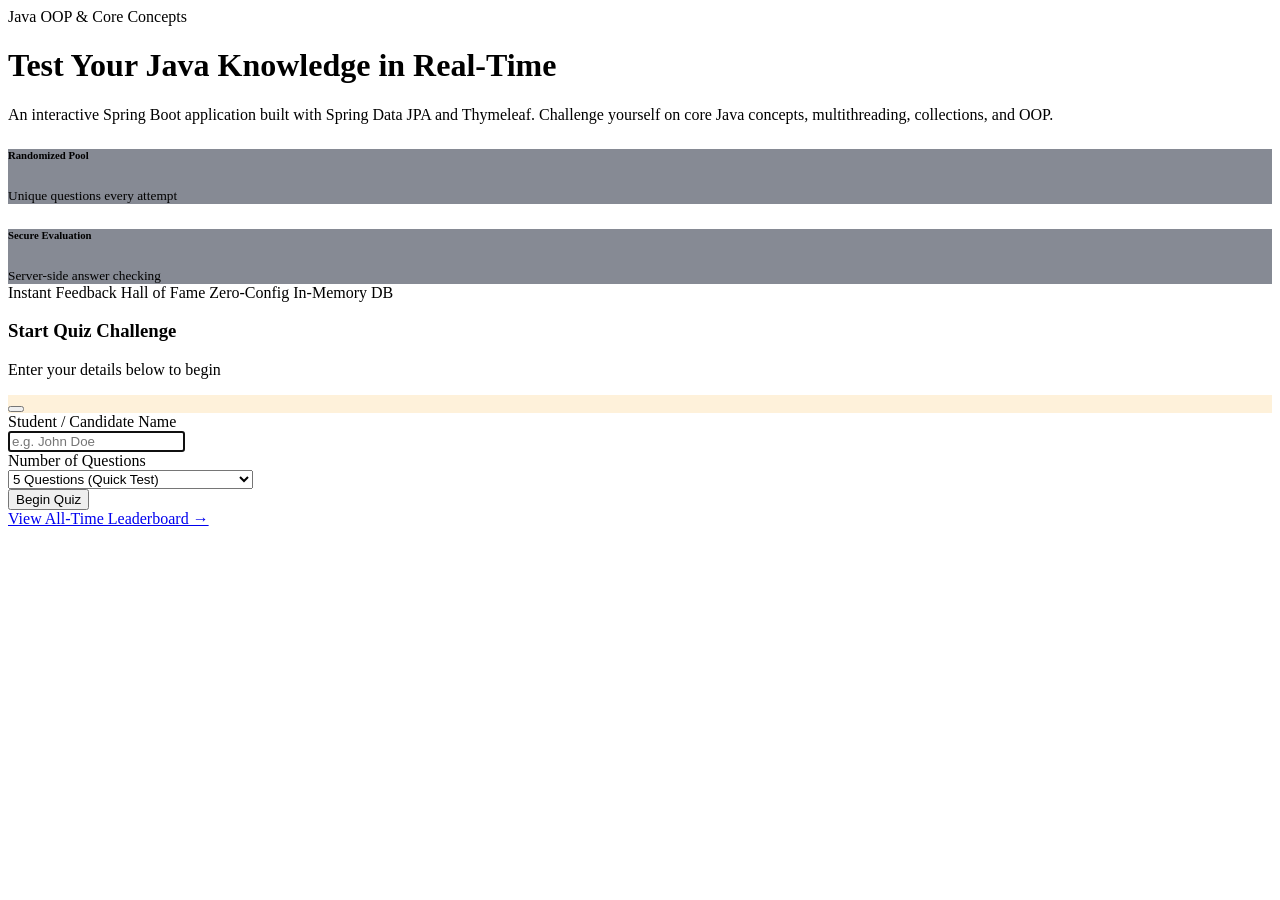
<file: src/main/resources/templates/index.html>
<!DOCTYPE html>
<html xmlns="http://www.w3.org/1999/xhtml" xmlns:th="http://www.thymeleaf.org">
<head>
    <meta charset="UTF-8">
    <meta name="viewport" content="width=device-width, initial-scale=1.0">
    <title>Java Quiz Pro - Spring Boot College Project</title>
    <div th:replace="~{navbar :: headerfiles}"></div>
</head>
<body>

    <!-- Navbar Fragment -->
    <div th:replace="~{navbar :: navbar}"></div>

    <!-- Main Content -->
    <main class="main-wrapper">
        <div class="container py-4">
            <div class="row align-items-center g-5">
                
                <!-- Left Hero Information -->
                <div class="col-lg-6">
                    <div class="pe-lg-4">
                        <span class="badge badge-pill-soft mb-3">
                            <i class="bi bi-patch-check-fill text-primary me-1"></i> Java OOP &amp; Core Concepts
                        </span>
                        <h1 class="display-5 fw-bold mb-3 text-white">
                            Test Your Java Knowledge in Real-Time
                        </h1>
                        <p class="lead text-muted mb-4">
                            An interactive Spring Boot application built with Spring Data JPA and Thymeleaf. Challenge yourself on core Java concepts, multithreading, collections, and OOP.
                        </p>

                        <div class="row g-3 mb-4">
                            <div class="col-sm-6">
                                <div class="p-3 rounded-3" style="background: rgba(15, 23, 42, 0.5); border: 1px solid var(--surface-border);">
                                    <div class="d-flex align-items-center gap-3">
                                        <div class="p-2 rounded-2 bg-primary bg-opacity-25 text-primary fs-4">
                                            <i class="bi bi-shuffle"></i>
                                        </div>
                                        <div>
                                            <h6 class="mb-0 text-white">Randomized Pool</h6>
                                            <small class="text-muted">Unique questions every attempt</small>
                                        </div>
                                    </div>
                                </div>
                            </div>
                            <div class="col-sm-6">
                                <div class="p-3 rounded-3" style="background: rgba(15, 23, 42, 0.5); border: 1px solid var(--surface-border);">
                                    <div class="d-flex align-items-center gap-3">
                                        <div class="p-2 rounded-2 bg-success bg-opacity-25 text-success fs-4">
                                            <i class="bi bi-shield-check"></i>
                                        </div>
                                        <div>
                                            <h6 class="mb-0 text-white">Secure Evaluation</h6>
                                            <small class="text-muted">Server-side answer checking</small>
                                        </div>
                                    </div>
                                </div>
                            </div>
                        </div>

                        <div class="d-flex align-items-center gap-3 text-muted small">
                            <span><i class="bi bi-check-circle-fill text-success me-1"></i> Instant Feedback</span>
                            <span><i class="bi bi-check-circle-fill text-success me-1"></i> Hall of Fame</span>
                            <span><i class="bi bi-check-circle-fill text-success me-1"></i> Zero-Config In-Memory DB</span>
                        </div>
                    </div>
                </div>

                <!-- Right Hero: Quiz Starter Form -->
                <div class="col-lg-6">
                    <div class="quiz-card p-4 p-md-5">
                        <div class="text-center mb-4">
                            <div class="d-inline-flex p-3 rounded-circle bg-primary bg-opacity-10 text-primary mb-3">
                                <i class="bi bi-lightning-charge-fill fs-2"></i>
                            </div>
                            <h3 class="fw-bold text-white mb-1">Start Quiz Challenge</h3>
                            <p class="text-muted small">Enter your details below to begin</p>
                        </div>

                        <!-- Flash Warning Message -->
                        <div th:if="${warning}" class="alert alert-warning alert-dismissible fade show border-0 d-flex align-items-center gap-2" role="alert" style="background: rgba(245, 158, 11, 0.15); color: #fcd34d;">
                            <i class="bi bi-exclamation-triangle-fill fs-5"></i>
                            <span th:text="${warning}"></span>
                            <button type="button" class="btn-close btn-close-white ms-auto" data-bs-dismiss="alert" aria-label="Close"></button>
                        </div>

                        <form th:action="@{/quiz}" method="POST">
                            <div class="mb-4">
                                <label for="usernameInput" class="form-label text-light fw-medium">Student / Candidate Name</label>
                                <div class="input-group">
                                    <span class="input-group-text bg-dark border-secondary text-muted">
                                        <i class="bi bi-person-fill"></i>
                                    </span>
                                    <input type="text" id="usernameInput" name="username" class="form-control bg-dark border-secondary text-white py-2" placeholder="e.g. John Doe" required autofocus>
                                </div>
                            </div>

                            <div class="mb-4">
                                <label for="questionCountSelect" class="form-label text-light fw-medium">Number of Questions</label>
                                <div class="input-group">
                                    <span class="input-group-text bg-dark border-secondary text-muted">
                                        <i class="bi bi-question-circle"></i>
                                    </span>
                                    <select id="questionCountSelect" name="questionCount" class="form-select bg-dark border-secondary text-white py-2">
                                        <option value="5" selected>5 Questions (Quick Test)</option>
                                        <option value="8">8 Questions (Standard Challenge)</option>
                                        <option value="10">10 Questions (Comprehensive Exam)</option>
                                    </select>
                                </div>
                            </div>

                            <button type="submit" class="btn btn-primary-custom w-100 py-3 d-flex align-items-center justify-content-center gap-2 fs-6">
                                <span>Begin Quiz</span>
                                <i class="bi bi-arrow-right-circle-fill fs-5"></i>
                            </button>
                        </form>

                        <div class="text-center mt-4">
                            <a href="/scoreboard" class="text-muted text-decoration-none small hover-link">
                                <i class="bi bi-trophy text-warning me-1"></i> View All-Time Leaderboard &rarr;
                            </a>
                        </div>
                    </div>
                </div>

            </div>
        </div>
    </main>

    <!-- Footer Fragment -->
    <div th:replace="~{footer :: footer}"></div>

    <!-- Bootstrap 5.3 JS -->
    <script src="https://cdn.jsdelivr.net/npm/bootstrap@5.3.3/dist/js/bootstrap.bundle.min.js"></script>
</body>
</html>
</file>
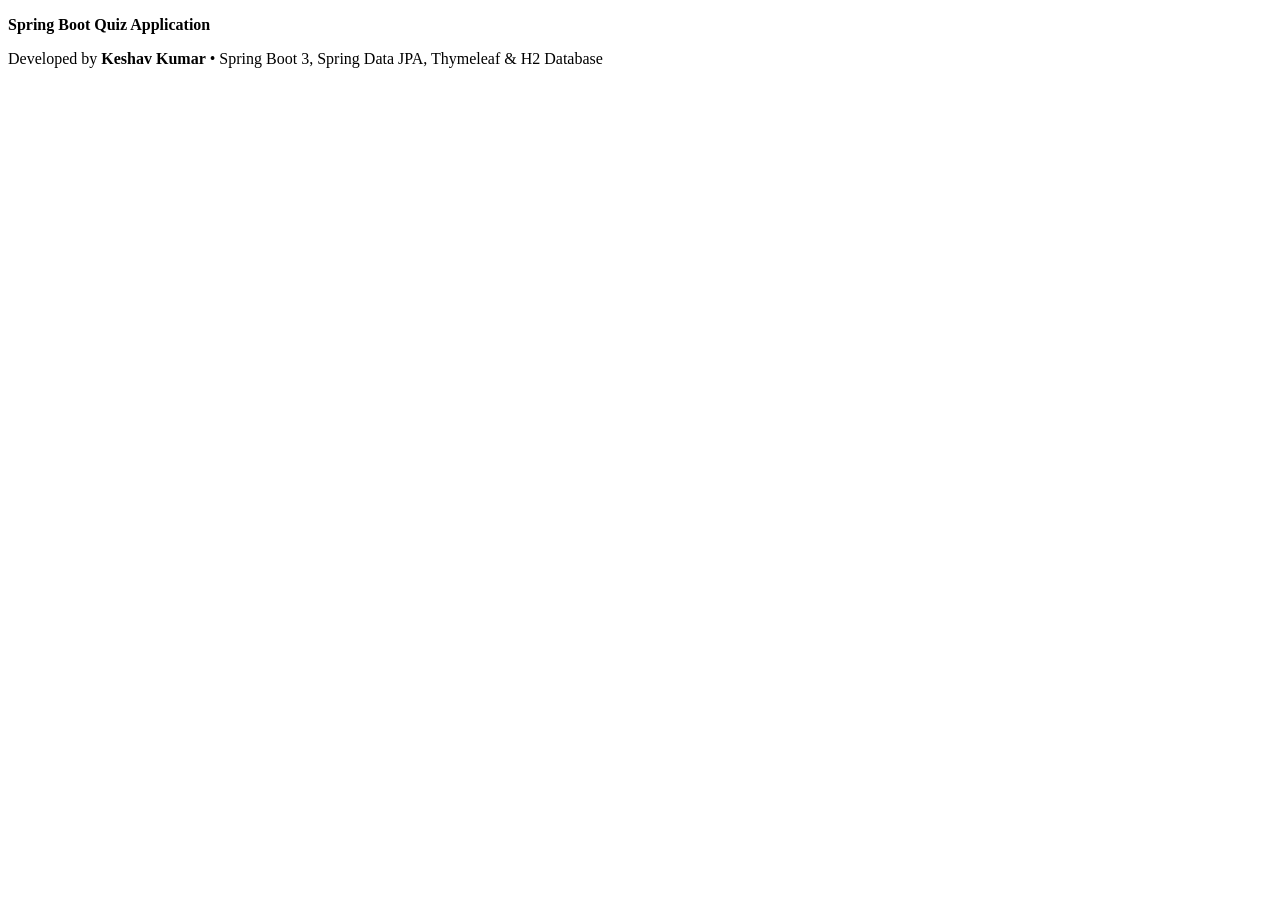
<file: src/main/resources/templates/footer.html>
<!DOCTYPE html>
<html xmlns="http://www.w3.org/1999/xhtml" xmlns:th="http://www.thymeleaf.org">
<body>
    <footer class="quiz-footer" th:fragment="footer">
        <div class="container text-center">
            <p class="mb-1 text-light">
                <i class="bi bi-code-slash text-primary me-1"></i> <strong>Spring Boot Quiz Application</strong>
            </p>
            <p class="mb-0 text-muted small">
                Developed by <strong>Keshav Kumar</strong> &bull; Spring Boot 3, Spring Data JPA, Thymeleaf &amp; H2 Database
            </p>
        </div>
    </footer>
</body>
</html>
</file>
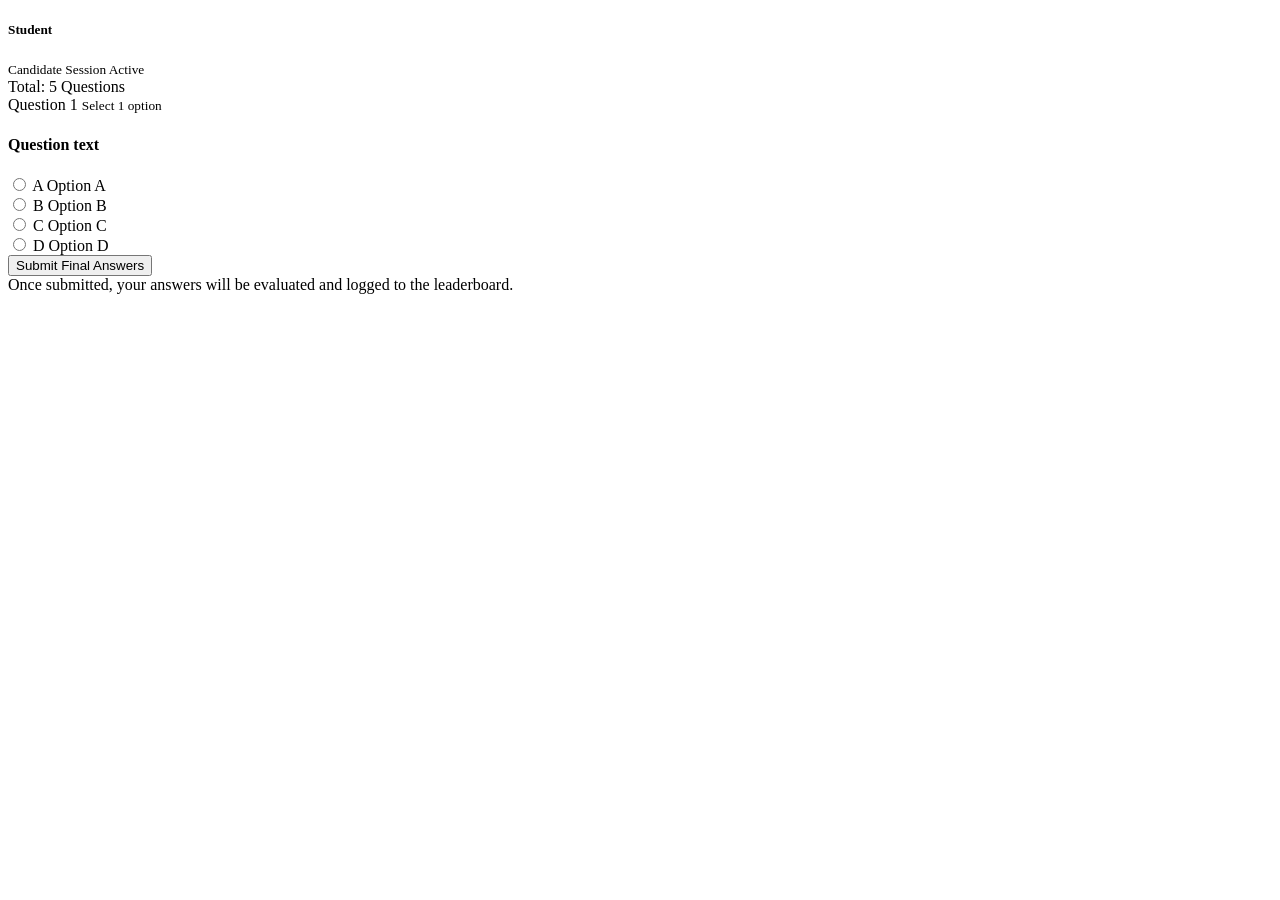
<file: src/main/resources/templates/quiz.html>
<!DOCTYPE html>
<html xmlns="http://www.w3.org/1999/xhtml" xmlns:th="http://www.thymeleaf.org">
<head>
    <meta charset="UTF-8">
    <meta name="viewport" content="width=device-width, initial-scale=1.0">
    <title>Take Quiz - Java Quiz Pro</title>
    <div th:replace="~{navbar :: headerfiles}"></div>
</head>
<body>

    <!-- Navbar Fragment -->
    <div th:replace="~{navbar :: navbar}"></div>

    <main class="main-wrapper">
        <div class="container py-4">
            
            <!-- Quiz Info Banner -->
            <div class="quiz-card p-4 mb-4">
                <div class="row align-items-center g-3">
                    <div class="col-md-6">
                        <div class="d-flex align-items-center gap-3">
                            <div class="p-3 rounded-circle bg-primary bg-opacity-25 text-primary fs-3">
                                <i class="bi bi-person-circle"></i>
                            </div>
                            <div>
                                <h5 class="text-white mb-0" th:text="${quizForm.username}">Student</h5>
                                <small class="text-muted">Candidate Session Active</small>
                            </div>
                        </div>
                    </div>
                    <div class="col-md-6 text-md-end">
                        <span class="badge badge-pill-soft fs-6">
                            <i class="bi bi-ui-checks me-1"></i> Total: <span th:text="${totalQuestions}">5</span> Questions
                        </span>
                    </div>
                </div>
            </div>

            <!-- Quiz Form -->
            <form th:action="@{/submit}" method="POST" th:object="${quizForm}">
                <input type="hidden" th:field="*{username}" />

                <div th:each="ques, iter : ${quizForm.questions}" class="quiz-card p-4 p-md-5 mb-4">
                    
                    <div class="d-flex align-items-center justify-content-between mb-3">
                        <span class="badge badge-pill-soft" th:text="'Question ' + ${iter.count} + ' of ' + ${totalQuestions}">Question 1</span>
                        <small class="text-muted"><i class="bi bi-circle-fill text-warning me-1" style="font-size: 8px;"></i> Select 1 option</small>
                    </div>

                    <h4 class="text-white mb-4 fw-semibold" th:text="${ques.title}">Question text</h4>

                    <input type="hidden" th:name="|questions[${iter.index}].id|" th:value="${ques.id}" />
                    <input type="hidden" th:name="|questions[${iter.index}].title|" th:value="${ques.title}" />

                    <!-- Options Grid -->
                    <div class="row g-3">
                        <!-- Option A -->
                        <div class="col-md-6">
                            <input type="radio" class="option-radio" th:id="|q_${iter.index}_optA|" th:name="|questions[${iter.index}].selectedOption|" value="1" />
                            <label class="option-label" th:for="|q_${iter.index}_optA|">
                                <span class="option-badge">A</span>
                                <span class="option-text" th:text="${ques.optionA}">Option A</span>
                            </label>
                        </div>

                        <!-- Option B -->
                        <div class="col-md-6">
                            <input type="radio" class="option-radio" th:id="|q_${iter.index}_optB|" th:name="|questions[${iter.index}].selectedOption|" value="2" />
                            <label class="option-label" th:for="|q_${iter.index}_optB|">
                                <span class="option-badge">B</span>
                                <span class="option-text" th:text="${ques.optionB}">Option B</span>
                            </label>
                        </div>

                        <!-- Option C -->
                        <div class="col-md-6">
                            <input type="radio" class="option-radio" th:id="|q_${iter.index}_optC|" th:name="|questions[${iter.index}].selectedOption|" value="3" />
                            <label class="option-label" th:for="|q_${iter.index}_optC|">
                                <span class="option-badge">C</span>
                                <span class="option-text" th:text="${ques.optionC}">Option C</span>
                            </label>
                        </div>

                        <!-- Option D -->
                        <div class="col-md-6">
                            <input type="radio" class="option-radio" th:id="|q_${iter.index}_optD|" th:name="|questions[${iter.index}].selectedOption|" value="4" />
                            <label class="option-label" th:for="|q_${iter.index}_optD|">
                                <span class="option-badge">D</span>
                                <span class="option-text" th:text="${ques.optionD}">Option D</span>
                            </label>
                        </div>
                    </div>
                </div>

                <!-- Submit Action -->
                <div class="text-center mt-5 mb-4">
                    <button type="submit" class="btn btn-primary-custom px-5 py-3 fs-5 d-inline-flex align-items-center gap-2">
                        <i class="bi bi-send-check-fill"></i>
                        <span>Submit Final Answers</span>
                    </button>
                    <div class="mt-2 text-muted small">Once submitted, your answers will be evaluated and logged to the leaderboard.</div>
                </div>
            </form>

        </div>
    </main>

    <!-- Footer Fragment -->
    <div th:replace="~{footer :: footer}"></div>

    <!-- Bootstrap 5.3 JS -->
    <script src="https://cdn.jsdelivr.net/npm/bootstrap@5.3.3/dist/js/bootstrap.bundle.min.js"></script>
</body>
</html>
</file>
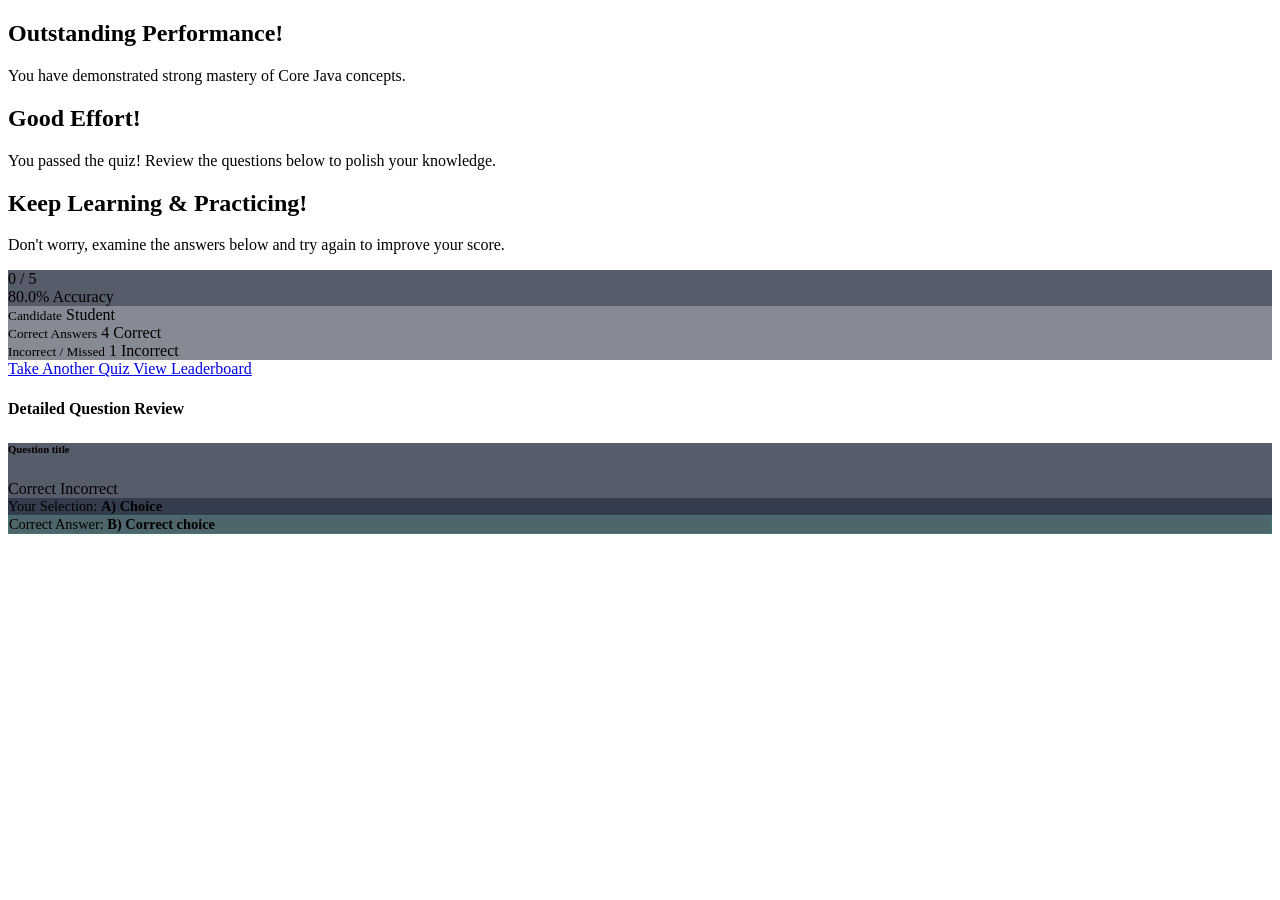
<file: src/main/resources/templates/result.html>
<!DOCTYPE html>
<html xmlns="http://www.w3.org/1999/xhtml" xmlns:th="http://www.thymeleaf.org">
<head>
    <meta charset="UTF-8">
    <meta name="viewport" content="width=device-width, initial-scale=1.0">
    <title>Quiz Results - Java Quiz Pro</title>
    <div th:replace="~{navbar :: headerfiles}"></div>
</head>
<body>

    <!-- Navbar Fragment -->
    <div th:replace="~{navbar :: navbar}"></div>

    <main class="main-wrapper">
        <div class="container py-4">

            <!-- Result Hero Card -->
            <div class="quiz-card p-4 p-md-5 mb-5 text-center">
                
                <!-- Performance Icon & Tier -->
                <div th:if="${result.percentage >= 80}" class="mb-3">
                    <div class="d-inline-flex p-3 rounded-circle bg-success bg-opacity-25 text-success fs-1 mb-2">
                        <i class="bi bi-trophy-fill"></i>
                    </div>
                    <h2 class="text-white fw-bold">Outstanding Performance!</h2>
                    <p class="text-muted">You have demonstrated strong mastery of Core Java concepts.</p>
                </div>

                <div th:if="${result.percentage >= 50 and result.percentage < 80}" class="mb-3">
                    <div class="d-inline-flex p-3 rounded-circle bg-primary bg-opacity-25 text-primary fs-1 mb-2">
                        <i class="bi bi-star-fill"></i>
                    </div>
                    <h2 class="text-white fw-bold">Good Effort!</h2>
                    <p class="text-muted">You passed the quiz! Review the questions below to polish your knowledge.</p>
                </div>

                <div th:if="${result.percentage < 50}" class="mb-3">
                    <div class="d-inline-flex p-3 rounded-circle bg-warning bg-opacity-25 text-warning fs-1 mb-2">
                        <i class="bi bi-arrow-repeat"></i>
                    </div>
                    <h2 class="text-white fw-bold">Keep Learning &amp; Practicing!</h2>
                    <p class="text-muted">Don't worry, examine the answers below and try again to improve your score.</p>
                </div>

                <!-- Big Score Metric -->
                <div class="my-4 py-3 px-4 d-inline-block rounded-4" style="background: rgba(15, 23, 42, 0.7); border: 1px solid var(--surface-border);">
                    <div class="display-3 fw-bold text-white mb-1">
                        <span th:text="${result.totalCorrect}">0</span>
                        <span class="text-muted fs-4">/ <span th:text="${result.totalQuestions}">5</span></span>
                    </div>
                    <div class="badge badge-pill-soft fs-6" th:text="${#numbers.formatDecimal(result.percentage, 1, 1)} + '% Accuracy'">
                        80.0% Accuracy
                    </div>
                </div>

                <!-- Key Metrics Grid -->
                <div class="row g-3 justify-content-center max-w-700 mx-auto my-3">
                    <div class="col-sm-4">
                        <div class="p-3 rounded-3" style="background: rgba(15, 23, 42, 0.5); border: 1px solid var(--surface-border);">
                            <small class="text-muted d-block mb-1">Candidate</small>
                            <span class="text-white fw-semibold" th:text="${result.username}">Student</span>
                        </div>
                    </div>
                    <div class="col-sm-4">
                        <div class="p-3 rounded-3" style="background: rgba(15, 23, 42, 0.5); border: 1px solid var(--surface-border);">
                            <small class="text-muted d-block mb-1">Correct Answers</small>
                            <span class="text-success fw-bold" th:text="${result.totalCorrect} + ' Correct'">4 Correct</span>
                        </div>
                    </div>
                    <div class="col-sm-4">
                        <div class="p-3 rounded-3" style="background: rgba(15, 23, 42, 0.5); border: 1px solid var(--surface-border);">
                            <small class="text-muted d-block mb-1">Incorrect / Missed</small>
                            <span class="text-danger fw-bold" th:text="${result.totalQuestions - result.totalCorrect} + ' Incorrect'">1 Incorrect</span>
                        </div>
                    </div>
                </div>

                <!-- Action Buttons -->
                <div class="d-flex flex-wrap justify-content-center gap-3 mt-4">
                    <a href="/" class="btn btn-primary-custom d-inline-flex align-items-center gap-2">
                        <i class="bi bi-arrow-counterclockwise"></i> Take Another Quiz
                    </a>
                    <a href="/scoreboard" class="btn btn-secondary-custom d-inline-flex align-items-center gap-2">
                        <i class="bi bi-trophy-fill text-warning"></i> View Leaderboard
                    </a>
                </div>

            </div>

            <!-- Detailed Question-by-Question Review -->
            <div class="mb-4">
                <h4 class="text-white fw-bold mb-3 d-flex align-items-center gap-2">
                    <i class="bi bi-card-checklist text-primary"></i> Detailed Question Review
                </h4>

                <div th:each="review, iter : ${reviews}" class="quiz-card p-4 mb-3" style="background: rgba(15, 23, 42, 0.7);">
                    <div class="d-flex align-items-start justify-content-between mb-2">
                        <h6 class="text-white mb-0 fw-semibold" th:text="'Q' + ${iter.count} + ': ' + ${review.questionTitle}">Question title</h6>
                        <span th:if="${review.correct}" class="badge bg-success bg-opacity-25 text-success border border-success border-opacity-25 px-2 py-1">
                            <i class="bi bi-check-lg me-1"></i> Correct
                        </span>
                        <span th:unless="${review.correct}" class="badge bg-danger bg-opacity-25 text-danger border border-danger border-opacity-25 px-2 py-1">
                            <i class="bi bi-x-lg me-1"></i> Incorrect
                        </span>
                    </div>

                    <div class="row g-2 mt-2">
                        <div class="col-md-6">
                            <div class="p-2 rounded" style="background: rgba(30, 41, 59, 0.6); font-size: 0.9rem;">
                                <span class="text-muted">Your Selection: </span>
                                <strong th:class="${review.correct} ? 'text-success' : 'text-danger'" th:text="${review.userChoiceText}">A) Choice</strong>
                            </div>
                        </div>
                        <div class="col-md-6" th:unless="${review.correct}">
                            <div class="p-2 rounded" style="background: rgba(16, 185, 129, 0.1); border: 1px solid rgba(16, 185, 129, 0.2); font-size: 0.9rem;">
                                <span class="text-muted">Correct Answer: </span>
                                <strong class="text-success" th:text="${review.correctChoiceText}">B) Correct choice</strong>
                            </div>
                        </div>
                    </div>
                </div>
            </div>

        </div>
    </main>

    <!-- Footer Fragment -->
    <div th:replace="~{footer :: footer}"></div>

    <!-- Bootstrap 5.3 JS -->
    <script src="https://cdn.jsdelivr.net/npm/bootstrap@5.3.3/dist/js/bootstrap.bundle.min.js"></script>
</body>
</html>
</file>
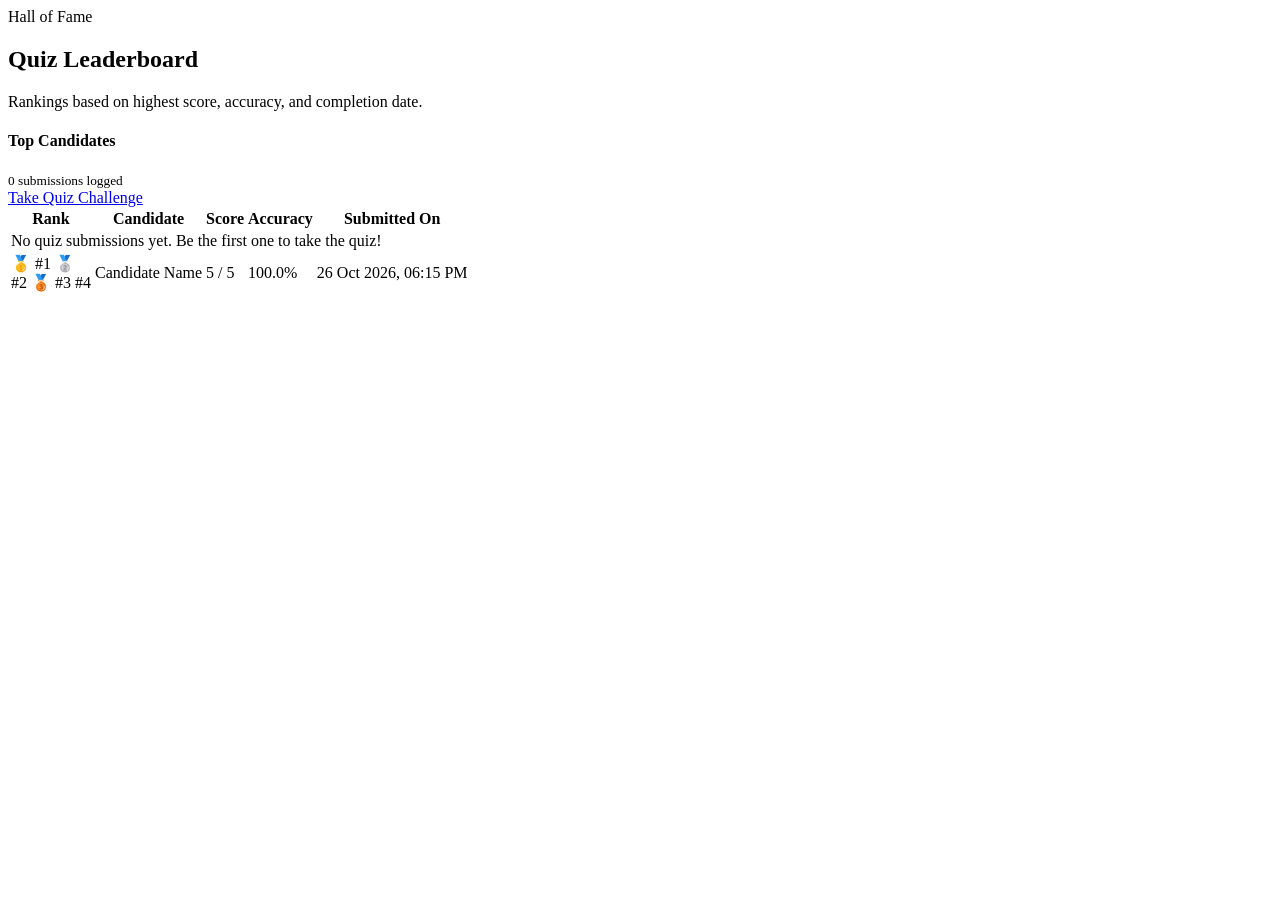
<file: src/main/resources/templates/scoreboard.html>
<!DOCTYPE html>
<html xmlns="http://www.w3.org/1999/xhtml" xmlns:th="http://www.thymeleaf.org">
<head>
    <meta charset="UTF-8">
    <meta name="viewport" content="width=device-width, initial-scale=1.0">
    <title>Leaderboard - Java Quiz Pro</title>
    <div th:replace="~{navbar :: headerfiles}"></div>
</head>
<body>

    <!-- Navbar Fragment -->
    <div th:replace="~{navbar :: navbar}"></div>

    <main class="main-wrapper">
        <div class="container py-4">

            <!-- Header -->
            <div class="text-center mb-5">
                <span class="badge badge-pill-soft mb-2">
                    <i class="bi bi-trophy-fill text-warning me-1"></i> Hall of Fame
                </span>
                <h2 class="display-6 fw-bold text-white mb-2">Quiz Leaderboard</h2>
                <p class="text-muted">Rankings based on highest score, accuracy, and completion date.</p>
            </div>

            <!-- Leaderboard Card -->
            <div class="quiz-card p-4 p-md-5">
                <div class="d-flex align-items-center justify-content-between mb-4 flex-wrap gap-2">
                    <div>
                        <h4 class="text-white mb-0 fw-bold">Top Candidates</h4>
                        <small class="text-muted" th:text="${scores != null ? scores.size() : 0} + ' submissions logged'">0 submissions logged</small>
                    </div>
                    <a href="/" class="btn btn-primary-custom d-inline-flex align-items-center gap-2">
                        <i class="bi bi-play-circle-fill"></i> Take Quiz Challenge
                    </a>
                </div>

                <div class="table-responsive">
                    <table class="custom-table">
                        <thead>
                            <tr>
                                <th style="width: 80px;">Rank</th>
                                <th>Candidate</th>
                                <th>Score</th>
                                <th>Accuracy</th>
                                <th>Submitted On</th>
                            </tr>
                        </thead>
                        <tbody>
                            <!-- Empty State -->
                            <tr th:if="${scores == null or scores.isEmpty()}">
                                <td colspan="5" class="text-center py-5 text-muted">
                                    <i class="bi bi-inbox fs-2 d-block mb-2 text-secondary"></i>
                                    No quiz submissions yet. Be the first one to take the quiz!
                                </td>
                            </tr>

                            <!-- Records -->
                            <tr th:each="score, iter : ${scores}">
                                <td>
                                    <span th:if="${iter.count == 1}" class="badge bg-warning text-dark px-2 py-1 fs-6">🥇 #1</span>
                                    <span th:if="${iter.count == 2}" class="badge bg-secondary text-white px-2 py-1 fs-6">🥈 #2</span>
                                    <span th:if="${iter.count == 3}" class="badge bg-info text-dark px-2 py-1 fs-6">🥉 #3</span>
                                    <span th:if="${iter.count > 3}" class="text-muted fw-semibold ms-2" th:text="'#' + ${iter.count}">#4</span>
                                </td>
                                <td>
                                    <div class="d-flex align-items-center gap-2">
                                        <div class="p-2 rounded-circle bg-dark text-primary small">
                                            <i class="bi bi-person-fill"></i>
                                        </div>
                                        <span class="text-white fw-medium" th:text="${score.username}">Candidate Name</span>
                                    </div>
                                </td>
                                <td>
                                    <span class="text-white fw-bold" th:text="${score.totalCorrect} + ' / ' + ${score.totalQuestions}">5 / 5</span>
                                </td>
                                <td>
                                    <span th:class="${score.percentage >= 80} ? 'text-success fw-bold' : (${score.percentage >= 50} ? 'text-warning fw-bold' : 'text-danger fw-bold')"
                                          th:text="${#numbers.formatDecimal(score.percentage, 1, 1)} + '%'">
                                        100.0%
                                    </span>
                                </td>
                                <td class="text-muted small" th:text="${score.formattedDate}">
                                    26 Oct 2026, 06:15 PM
                                </td>
                            </tr>
                        </tbody>
                    </table>
                </div>
            </div>

        </div>
    </main>

    <!-- Footer Fragment -->
    <div th:replace="~{footer :: footer}"></div>

    <!-- Bootstrap 5.3 JS -->
    <script src="https://cdn.jsdelivr.net/npm/bootstrap@5.3.3/dist/js/bootstrap.bundle.min.js"></script>
</body>
</html>
</file>
